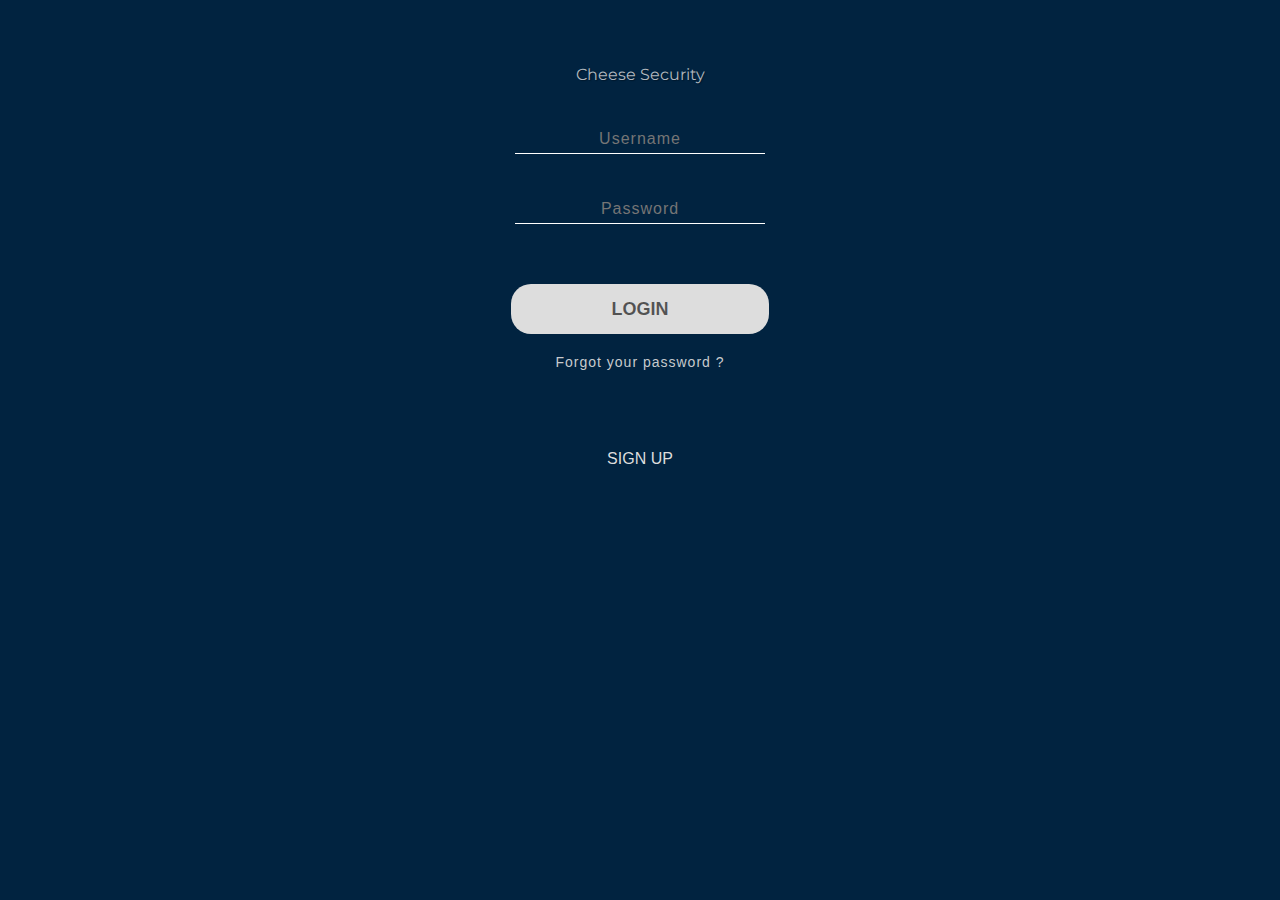
<file: index.html>
<!DOCTYPE html>
<html lang="pt-br">
<head>
    <meta charset="UTF-8">
    <meta name="viewport" content="width=device-width, initial-scale=1.0">
    <title>Cheese Security</title>
    <link rel="stylesheet" href="https://pro.fontawesome.com/releases/v5.10.0/css/all.css" integrity="sha384-AYmEC3Yw5cVb3ZcuHtOA93w35dYTsvhLPVnYs9eStHfGJvOvKxVfELGroGkvsg+p" crossorigin="anonymous"/>
    <link rel="stylesheet" href="style.css">
</head>
<body>
    <i class="fas fa-cheese logo"></i>
    <p class="title">Cheese Security</p>
    <i class="fas fa-user user"></i>
    <input type="text" id="user" placeholder="Username" maxlength="20" required>
    <i class="fas fa-lock lock"></i>
    <input type="password" id="pass" placeholder="Password" maxlength="20" required>
    <button>LOGIN</button>
    <P class="forgot">Forgot your password ?</P>
    <a href="index2.html">
        <p class="sign">SIGN UP</p>
    </a>
    <script src="script.js"></script>
</body>
</html>
</file>
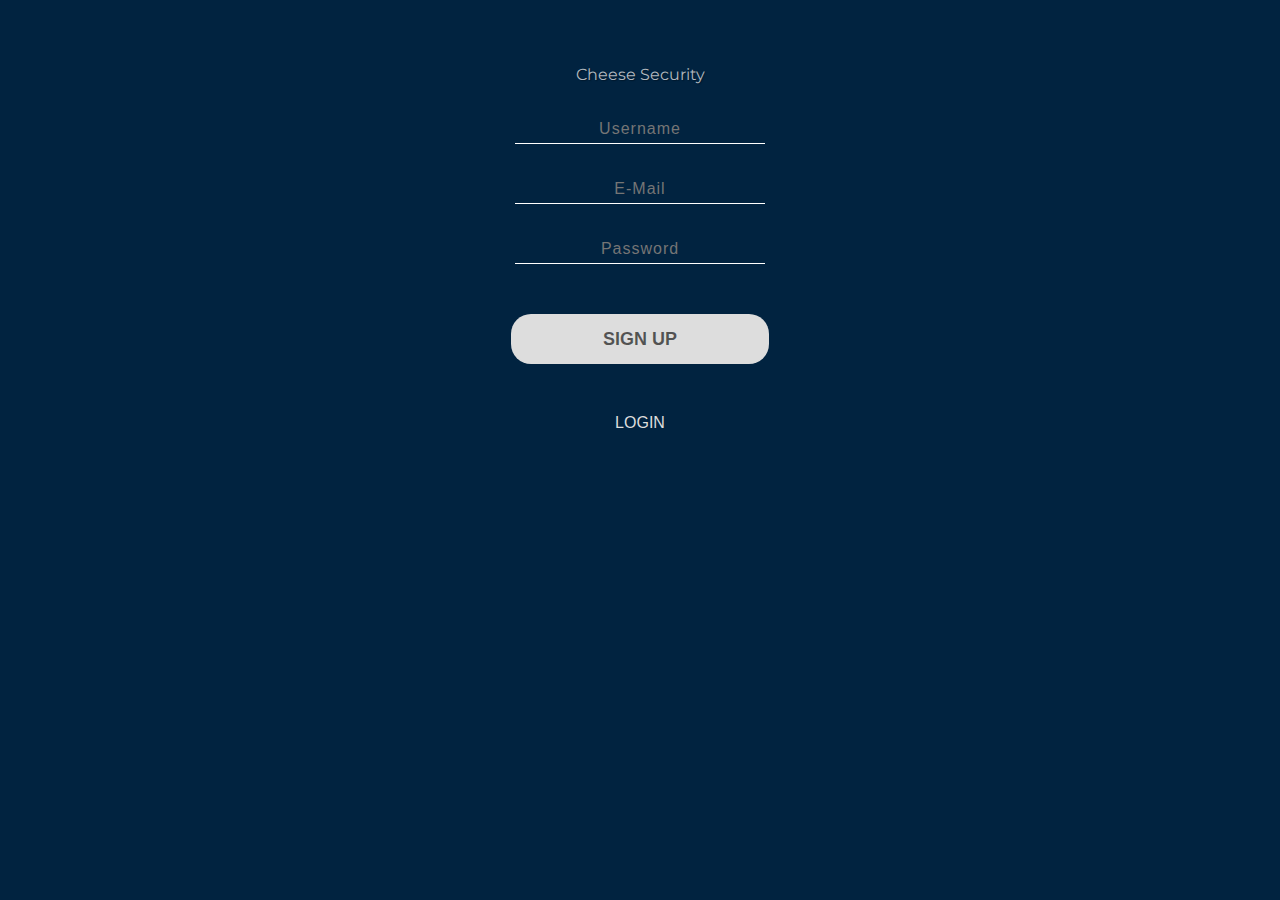
<file: index2.html>
<!DOCTYPE html>
<html lang="pt-br">
<head>
    <meta charset="UTF-8">
    <meta name="viewport" content="width=device-width, initial-scale=1.0">
    <title>Cheese Security Sign Up</title>
    <link rel="stylesheet" href="https://pro.fontawesome.com/releases/v5.10.0/css/all.css" integrity="sha384-AYmEC3Yw5cVb3ZcuHtOA93w35dYTsvhLPVnYs9eStHfGJvOvKxVfELGroGkvsg+p" crossorigin="anonymous"/>
    <link rel="stylesheet" href="style2.css">
</head>
<body>
    <i class="fas fa-cheese logo"></i>
    <p class="title">Cheese Security</p>
    <i class="fas fa-user user"></i>
    <input type="text" placeholder="Username" maxlength="20" required>
    <i class="fas fa-envelope email"></i>
    <input type="email" placeholder="E-Mail" maxlength="20" required>
    <i class="fas fa-lock lock"></i>
    <input type="password" placeholder="Password" maxlength="20" required>
    <button class="botao">SIGN UP</button>
    <a href="index.html">
        <p class="login">LOGIN</p>
    </a>
</body>
</html>
</file>
<file: style.css>
@import url('https://fonts.googleapis.com/css2?family=Barlow:ital,wght@0,500;0,600;0,700;0,800;0,900;1,400;1,500;1,600;1,700;1,800;1,900&family=Inconsolata:wght@200;300;400;500;600;700;800;900&family=Montserrat:ital,wght@0,500;1,400&family=Press+Start+2P&family=Righteous&family=The+Nautigal:wght@400;700&display=swap');

* {
    margin: 0;
    padding: 0;
    box-sizing: border-box;
}

body, html {
    margin: 0;
    padding: 0;
    height: 100vh;
    display: flex;
    flex-direction: column;
    align-items: center;
    font-family: Arial, Helvetica, sans-serif;
    color: #ddd;
    background-color: #012340;
}

.title {
    font-family: "Montserrat", Helvetica, sans-serif;
    text-shadow: 1px 1px 1px rgba(0, 0, 0, 0.37);
    margin-top: 15px;
    opacity: 80%;
}

.logo {
    font-size: 50px;
    margin-top: 50px;
}

.user {
    position: relative;
    right: 110px;
    top: 58px;

    opacity: 80%;
}

.lock {
    position: relative;
    right: 110px;
    top: 58px;

    opacity: 80%;
}

input {
    width: 250px;
    height: 30px;
    margin-top: 40px;
    outline: none;
    background-color: transparent;
    border-top: transparent;
    border-left: transparent;
    border-right: transparent;
    border-bottom: solid 1px white;
    font-size: 16px;
    color: #eee;
    letter-spacing: 1px;
    text-align: center;
}

button {
    width: 258px;
    height: 50px;
    outline: none;
    background-color: #ddd;
    border: solid 1px rgba(220, 220, 220, 0.521);
    border-radius: 20px;
    margin-top: 60px;
    color: rgba(0, 0, 0, 0.623);
    font-weight: bolder;
    font-size: 18px;
    cursor: pointer;
}

.forgot {
    margin: 20px;
    font-size: 14px;
    letter-spacing: 1px;
    opacity: 90%;
    cursor: pointer;
}

.sign {
    margin-top: 60px;
    cursor: pointer;
}

a {
    color: #ddd;
    text-decoration: none;
}
</file>
<file: style2.css>
@import url('https://fonts.googleapis.com/css2?family=Barlow:ital,wght@0,500;0,600;0,700;0,800;0,900;1,400;1,500;1,600;1,700;1,800;1,900&family=Inconsolata:wght@200;300;400;500;600;700;800;900&family=Montserrat:ital,wght@0,500;1,400&family=Press+Start+2P&family=Righteous&family=The+Nautigal:wght@400;700&display=swap');

* {
    margin: 0;
    padding: 0;
    box-sizing: border-box;
}

body, html {
    margin: 0;
    padding: 0;
    height: 100vh;
    display: flex;
    flex-direction: column;
    align-items: center;
    font-family: Arial, Helvetica, sans-serif;
    color: #ddd;
    background-color: #012340;
}

.title {
    font-family: "Montserrat", Helvetica, sans-serif;
    text-shadow: 1px 1px 1px rgba(0, 0, 0, 0.37);
    margin-top: 15px;
    opacity: 80%;
}

.logo {
    font-size: 50px;
    margin-top: 50px;
}

.user {
    position: relative;
    right: 110px;
    top: 48px;

    opacity: 80%;
}

.lock {
    position: relative;
    right: 110px;
    top: 48px;

    opacity: 80%;
}

.email {
    position: relative;
    right: 110px;
    top: 48px;

    opacity: 80%; 
}

input {
    width: 250px;
    height: 30px;
    margin-top: 30px;
    outline: none;
    background-color: transparent;
    border-top: transparent;
    border-left: transparent;
    border-right: transparent;
    border-bottom: solid 1px white;
    font-size: 16px;
    color: #eee;
    letter-spacing: 1px;
    text-align: center;
}

.botao {
    width: 258px;
    height: 50px;
    outline: none;
    background-color: #ddd;
    border: solid 1px rgba(220, 220, 220, 0.521);
    border-radius: 20px;
    margin-top: 50px;
    color: rgba(0, 0, 0, 0.623);
    font-weight: bolder;
    font-size: 18px;
    cursor: pointer;
}

.forgot {
    margin: 20px;
    font-size: 14px;
    letter-spacing: 1px;
    opacity: 90%;
    cursor: pointer;
}

.login {
    margin-top: 50px;
    cursor: pointer;
}

a {
    color: #ddd;
    text-decoration: none;
}
</file>
